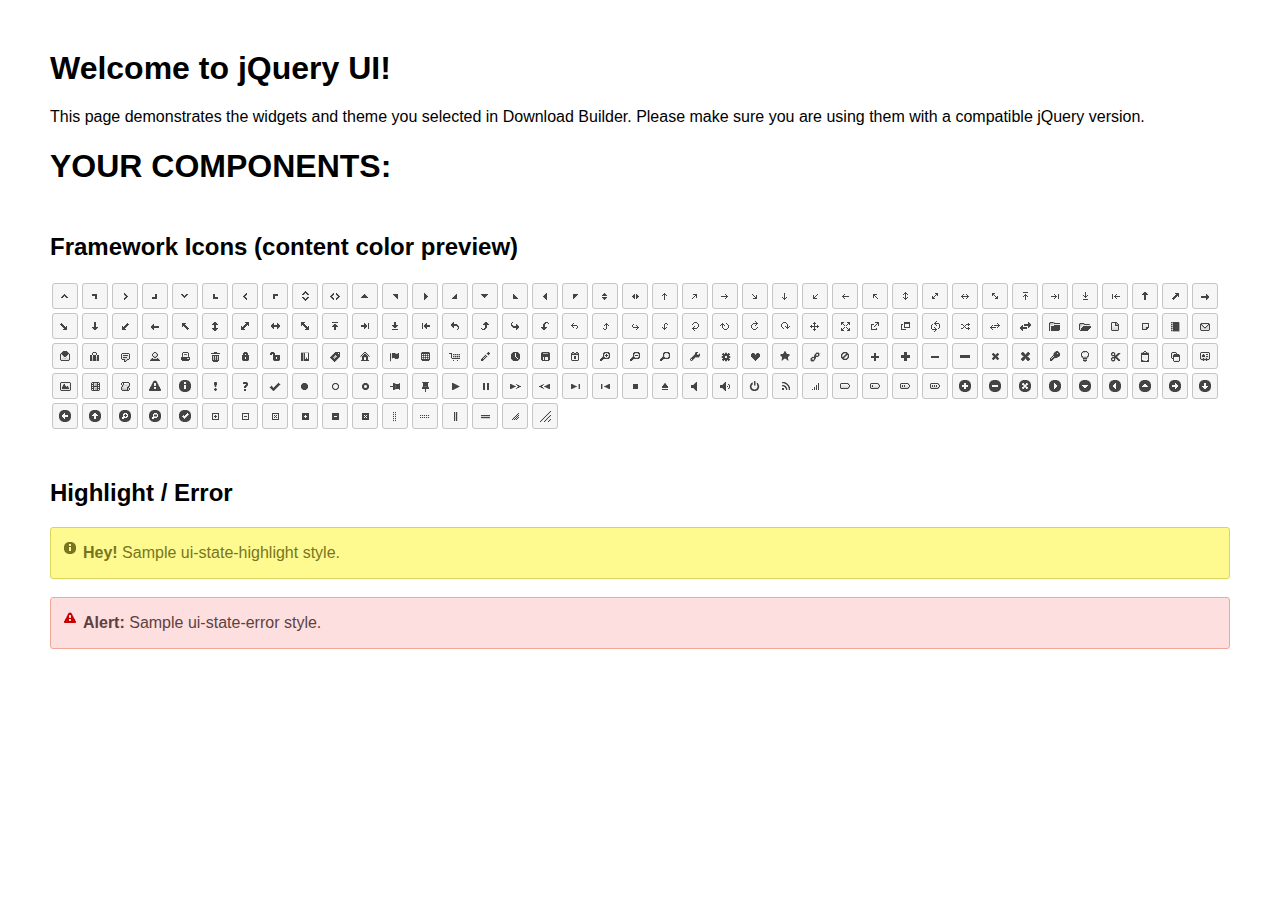
<file: jquery-ui-b/jquery-ui-1.14.1.custom/index.html>
<!doctype html>
<html lang="us">
<head>
	<meta charset="utf-8">
	<title>jQuery UI Example Page</title>
	<link href="jquery-ui.css" rel="stylesheet">
	<style>
	body{
		font-family: "Trebuchet MS", sans-serif;
		margin: 50px;
	}
	.demoHeaders {
		margin-top: 2em;
	}
	#dialog-link {
		padding: .4em 1em .4em 20px;
		text-decoration: none;
		position: relative;
	}
	#dialog-link span.ui-icon {
		margin: 0 5px 0 0;
		position: absolute;
		left: .2em;
		top: 50%;
		margin-top: -8px;
	}
	#icons {
		margin: 0;
		padding: 0;
	}
	#icons li {
		margin: 2px;
		position: relative;
		padding: 4px 0;
		cursor: pointer;
		float: left;
		list-style: none;
	}
	#icons span.ui-icon {
		float: left;
		margin: 0 4px;
	}
	.fakewindowcontain .ui-widget-overlay {
		position: absolute;
	}
	select {
		width: 200px;
	}
	</style>
</head>
<body>

<h1>Welcome to jQuery UI!</h1>

<div class="ui-widget">
	<p>This page demonstrates the widgets and theme you selected in Download Builder. Please make sure you are using them with a compatible jQuery version.</p>
</div>

<h1>YOUR COMPONENTS:</h1>









<h2 class="demoHeaders">Framework Icons (content color preview)</h2>
<ul id="icons" class="ui-widget ui-helper-clearfix">
	<li class="ui-state-default ui-corner-all" title=".ui-icon-caret-1-n"><span class="ui-icon ui-icon-caret-1-n"></span></li>
	<li class="ui-state-default ui-corner-all" title=".ui-icon-caret-1-ne"><span class="ui-icon ui-icon-caret-1-ne"></span></li>
	<li class="ui-state-default ui-corner-all" title=".ui-icon-caret-1-e"><span class="ui-icon ui-icon-caret-1-e"></span></li>
	<li class="ui-state-default ui-corner-all" title=".ui-icon-caret-1-se"><span class="ui-icon ui-icon-caret-1-se"></span></li>
	<li class="ui-state-default ui-corner-all" title=".ui-icon-caret-1-s"><span class="ui-icon ui-icon-caret-1-s"></span></li>
	<li class="ui-state-default ui-corner-all" title=".ui-icon-caret-1-sw"><span class="ui-icon ui-icon-caret-1-sw"></span></li>
	<li class="ui-state-default ui-corner-all" title=".ui-icon-caret-1-w"><span class="ui-icon ui-icon-caret-1-w"></span></li>
	<li class="ui-state-default ui-corner-all" title=".ui-icon-caret-1-nw"><span class="ui-icon ui-icon-caret-1-nw"></span></li>
	<li class="ui-state-default ui-corner-all" title=".ui-icon-caret-2-n-s"><span class="ui-icon ui-icon-caret-2-n-s"></span></li>
	<li class="ui-state-default ui-corner-all" title=".ui-icon-caret-2-e-w"><span class="ui-icon ui-icon-caret-2-e-w"></span></li>
	<li class="ui-state-default ui-corner-all" title=".ui-icon-triangle-1-n"><span class="ui-icon ui-icon-triangle-1-n"></span></li>
	<li class="ui-state-default ui-corner-all" title=".ui-icon-triangle-1-ne"><span class="ui-icon ui-icon-triangle-1-ne"></span></li>
	<li class="ui-state-default ui-corner-all" title=".ui-icon-triangle-1-e"><span class="ui-icon ui-icon-triangle-1-e"></span></li>
	<li class="ui-state-default ui-corner-all" title=".ui-icon-triangle-1-se"><span class="ui-icon ui-icon-triangle-1-se"></span></li>
	<li class="ui-state-default ui-corner-all" title=".ui-icon-triangle-1-s"><span class="ui-icon ui-icon-triangle-1-s"></span></li>
	<li class="ui-state-default ui-corner-all" title=".ui-icon-triangle-1-sw"><span class="ui-icon ui-icon-triangle-1-sw"></span></li>
	<li class="ui-state-default ui-corner-all" title=".ui-icon-triangle-1-w"><span class="ui-icon ui-icon-triangle-1-w"></span></li>
	<li class="ui-state-default ui-corner-all" title=".ui-icon-triangle-1-nw"><span class="ui-icon ui-icon-triangle-1-nw"></span></li>
	<li class="ui-state-default ui-corner-all" title=".ui-icon-triangle-2-n-s"><span class="ui-icon ui-icon-triangle-2-n-s"></span></li>
	<li class="ui-state-default ui-corner-all" title=".ui-icon-triangle-2-e-w"><span class="ui-icon ui-icon-triangle-2-e-w"></span></li>
	<li class="ui-state-default ui-corner-all" title=".ui-icon-arrow-1-n"><span class="ui-icon ui-icon-arrow-1-n"></span></li>
	<li class="ui-state-default ui-corner-all" title=".ui-icon-arrow-1-ne"><span class="ui-icon ui-icon-arrow-1-ne"></span></li>
	<li class="ui-state-default ui-corner-all" title=".ui-icon-arrow-1-e"><span class="ui-icon ui-icon-arrow-1-e"></span></li>
	<li class="ui-state-default ui-corner-all" title=".ui-icon-arrow-1-se"><span class="ui-icon ui-icon-arrow-1-se"></span></li>
	<li class="ui-state-default ui-corner-all" title=".ui-icon-arrow-1-s"><span class="ui-icon ui-icon-arrow-1-s"></span></li>
	<li class="ui-state-default ui-corner-all" title=".ui-icon-arrow-1-sw"><span class="ui-icon ui-icon-arrow-1-sw"></span></li>
	<li class="ui-state-default ui-corner-all" title=".ui-icon-arrow-1-w"><span class="ui-icon ui-icon-arrow-1-w"></span></li>
	<li class="ui-state-default ui-corner-all" title=".ui-icon-arrow-1-nw"><span class="ui-icon ui-icon-arrow-1-nw"></span></li>
	<li class="ui-state-default ui-corner-all" title=".ui-icon-arrow-2-n-s"><span class="ui-icon ui-icon-arrow-2-n-s"></span></li>
	<li class="ui-state-default ui-corner-all" title=".ui-icon-arrow-2-ne-sw"><span class="ui-icon ui-icon-arrow-2-ne-sw"></span></li>
	<li class="ui-state-default ui-corner-all" title=".ui-icon-arrow-2-e-w"><span class="ui-icon ui-icon-arrow-2-e-w"></span></li>
	<li class="ui-state-default ui-corner-all" title=".ui-icon-arrow-2-se-nw"><span class="ui-icon ui-icon-arrow-2-se-nw"></span></li>
	<li class="ui-state-default ui-corner-all" title=".ui-icon-arrowstop-1-n"><span class="ui-icon ui-icon-arrowstop-1-n"></span></li>
	<li class="ui-state-default ui-corner-all" title=".ui-icon-arrowstop-1-e"><span class="ui-icon ui-icon-arrowstop-1-e"></span></li>
	<li class="ui-state-default ui-corner-all" title=".ui-icon-arrowstop-1-s"><span class="ui-icon ui-icon-arrowstop-1-s"></span></li>
	<li class="ui-state-default ui-corner-all" title=".ui-icon-arrowstop-1-w"><span class="ui-icon ui-icon-arrowstop-1-w"></span></li>
	<li class="ui-state-default ui-corner-all" title=".ui-icon-arrowthick-1-n"><span class="ui-icon ui-icon-arrowthick-1-n"></span></li>
	<li class="ui-state-default ui-corner-all" title=".ui-icon-arrowthick-1-ne"><span class="ui-icon ui-icon-arrowthick-1-ne"></span></li>
	<li class="ui-state-default ui-corner-all" title=".ui-icon-arrowthick-1-e"><span class="ui-icon ui-icon-arrowthick-1-e"></span></li>
	<li class="ui-state-default ui-corner-all" title=".ui-icon-arrowthick-1-se"><span class="ui-icon ui-icon-arrowthick-1-se"></span></li>
	<li class="ui-state-default ui-corner-all" title=".ui-icon-arrowthick-1-s"><span class="ui-icon ui-icon-arrowthick-1-s"></span></li>
	<li class="ui-state-default ui-corner-all" title=".ui-icon-arrowthick-1-sw"><span class="ui-icon ui-icon-arrowthick-1-sw"></span></li>
	<li class="ui-state-default ui-corner-all" title=".ui-icon-arrowthick-1-w"><span class="ui-icon ui-icon-arrowthick-1-w"></span></li>
	<li class="ui-state-default ui-corner-all" title=".ui-icon-arrowthick-1-nw"><span class="ui-icon ui-icon-arrowthick-1-nw"></span></li>
	<li class="ui-state-default ui-corner-all" title=".ui-icon-arrowthick-2-n-s"><span class="ui-icon ui-icon-arrowthick-2-n-s"></span></li>
	<li class="ui-state-default ui-corner-all" title=".ui-icon-arrowthick-2-ne-sw"><span class="ui-icon ui-icon-arrowthick-2-ne-sw"></span></li>
	<li class="ui-state-default ui-corner-all" title=".ui-icon-arrowthick-2-e-w"><span class="ui-icon ui-icon-arrowthick-2-e-w"></span></li>
	<li class="ui-state-default ui-corner-all" title=".ui-icon-arrowthick-2-se-nw"><span class="ui-icon ui-icon-arrowthick-2-se-nw"></span></li>
	<li class="ui-state-default ui-corner-all" title=".ui-icon-arrowthickstop-1-n"><span class="ui-icon ui-icon-arrowthickstop-1-n"></span></li>
	<li class="ui-state-default ui-corner-all" title=".ui-icon-arrowthickstop-1-e"><span class="ui-icon ui-icon-arrowthickstop-1-e"></span></li>
	<li class="ui-state-default ui-corner-all" title=".ui-icon-arrowthickstop-1-s"><span class="ui-icon ui-icon-arrowthickstop-1-s"></span></li>
	<li class="ui-state-default ui-corner-all" title=".ui-icon-arrowthickstop-1-w"><span class="ui-icon ui-icon-arrowthickstop-1-w"></span></li>
	<li class="ui-state-default ui-corner-all" title=".ui-icon-arrowreturnthick-1-w"><span class="ui-icon ui-icon-arrowreturnthick-1-w"></span></li>
	<li class="ui-state-default ui-corner-all" title=".ui-icon-arrowreturnthick-1-n"><span class="ui-icon ui-icon-arrowreturnthick-1-n"></span></li>
	<li class="ui-state-default ui-corner-all" title=".ui-icon-arrowreturnthick-1-e"><span class="ui-icon ui-icon-arrowreturnthick-1-e"></span></li>
	<li class="ui-state-default ui-corner-all" title=".ui-icon-arrowreturnthick-1-s"><span class="ui-icon ui-icon-arrowreturnthick-1-s"></span></li>
	<li class="ui-state-default ui-corner-all" title=".ui-icon-arrowreturn-1-w"><span class="ui-icon ui-icon-arrowreturn-1-w"></span></li>
	<li class="ui-state-default ui-corner-all" title=".ui-icon-arrowreturn-1-n"><span class="ui-icon ui-icon-arrowreturn-1-n"></span></li>
	<li class="ui-state-default ui-corner-all" title=".ui-icon-arrowreturn-1-e"><span class="ui-icon ui-icon-arrowreturn-1-e"></span></li>
	<li class="ui-state-default ui-corner-all" title=".ui-icon-arrowreturn-1-s"><span class="ui-icon ui-icon-arrowreturn-1-s"></span></li>
	<li class="ui-state-default ui-corner-all" title=".ui-icon-arrowrefresh-1-w"><span class="ui-icon ui-icon-arrowrefresh-1-w"></span></li>
	<li class="ui-state-default ui-corner-all" title=".ui-icon-arrowrefresh-1-n"><span class="ui-icon ui-icon-arrowrefresh-1-n"></span></li>
	<li class="ui-state-default ui-corner-all" title=".ui-icon-arrowrefresh-1-e"><span class="ui-icon ui-icon-arrowrefresh-1-e"></span></li>
	<li class="ui-state-default ui-corner-all" title=".ui-icon-arrowrefresh-1-s"><span class="ui-icon ui-icon-arrowrefresh-1-s"></span></li>
	<li class="ui-state-default ui-corner-all" title=".ui-icon-arrow-4"><span class="ui-icon ui-icon-arrow-4"></span></li>
	<li class="ui-state-default ui-corner-all" title=".ui-icon-arrow-4-diag"><span class="ui-icon ui-icon-arrow-4-diag"></span></li>
	<li class="ui-state-default ui-corner-all" title=".ui-icon-extlink"><span class="ui-icon ui-icon-extlink"></span></li>
	<li class="ui-state-default ui-corner-all" title=".ui-icon-newwin"><span class="ui-icon ui-icon-newwin"></span></li>
	<li class="ui-state-default ui-corner-all" title=".ui-icon-refresh"><span class="ui-icon ui-icon-refresh"></span></li>
	<li class="ui-state-default ui-corner-all" title=".ui-icon-shuffle"><span class="ui-icon ui-icon-shuffle"></span></li>
	<li class="ui-state-default ui-corner-all" title=".ui-icon-transfer-e-w"><span class="ui-icon ui-icon-transfer-e-w"></span></li>
	<li class="ui-state-default ui-corner-all" title=".ui-icon-transferthick-e-w"><span class="ui-icon ui-icon-transferthick-e-w"></span></li>
	<li class="ui-state-default ui-corner-all" title=".ui-icon-folder-collapsed"><span class="ui-icon ui-icon-folder-collapsed"></span></li>
	<li class="ui-state-default ui-corner-all" title=".ui-icon-folder-open"><span class="ui-icon ui-icon-folder-open"></span></li>
	<li class="ui-state-default ui-corner-all" title=".ui-icon-document"><span class="ui-icon ui-icon-document"></span></li>
	<li class="ui-state-default ui-corner-all" title=".ui-icon-document-b"><span class="ui-icon ui-icon-document-b"></span></li>
	<li class="ui-state-default ui-corner-all" title=".ui-icon-note"><span class="ui-icon ui-icon-note"></span></li>
	<li class="ui-state-default ui-corner-all" title=".ui-icon-mail-closed"><span class="ui-icon ui-icon-mail-closed"></span></li>
	<li class="ui-state-default ui-corner-all" title=".ui-icon-mail-open"><span class="ui-icon ui-icon-mail-open"></span></li>
	<li class="ui-state-default ui-corner-all" title=".ui-icon-suitcase"><span class="ui-icon ui-icon-suitcase"></span></li>
	<li class="ui-state-default ui-corner-all" title=".ui-icon-comment"><span class="ui-icon ui-icon-comment"></span></li>
	<li class="ui-state-default ui-corner-all" title=".ui-icon-person"><span class="ui-icon ui-icon-person"></span></li>
	<li class="ui-state-default ui-corner-all" title=".ui-icon-print"><span class="ui-icon ui-icon-print"></span></li>
	<li class="ui-state-default ui-corner-all" title=".ui-icon-trash"><span class="ui-icon ui-icon-trash"></span></li>
	<li class="ui-state-default ui-corner-all" title=".ui-icon-locked"><span class="ui-icon ui-icon-locked"></span></li>
	<li class="ui-state-default ui-corner-all" title=".ui-icon-unlocked"><span class="ui-icon ui-icon-unlocked"></span></li>
	<li class="ui-state-default ui-corner-all" title=".ui-icon-bookmark"><span class="ui-icon ui-icon-bookmark"></span></li>
	<li class="ui-state-default ui-corner-all" title=".ui-icon-tag"><span class="ui-icon ui-icon-tag"></span></li>
	<li class="ui-state-default ui-corner-all" title=".ui-icon-home"><span class="ui-icon ui-icon-home"></span></li>
	<li class="ui-state-default ui-corner-all" title=".ui-icon-flag"><span class="ui-icon ui-icon-flag"></span></li>
	<li class="ui-state-default ui-corner-all" title=".ui-icon-calculator"><span class="ui-icon ui-icon-calculator"></span></li>
	<li class="ui-state-default ui-corner-all" title=".ui-icon-cart"><span class="ui-icon ui-icon-cart"></span></li>
	<li class="ui-state-default ui-corner-all" title=".ui-icon-pencil"><span class="ui-icon ui-icon-pencil"></span></li>
	<li class="ui-state-default ui-corner-all" title=".ui-icon-clock"><span class="ui-icon ui-icon-clock"></span></li>
	<li class="ui-state-default ui-corner-all" title=".ui-icon-disk"><span class="ui-icon ui-icon-disk"></span></li>
	<li class="ui-state-default ui-corner-all" title=".ui-icon-calendar"><span class="ui-icon ui-icon-calendar"></span></li>
	<li class="ui-state-default ui-corner-all" title=".ui-icon-zoomin"><span class="ui-icon ui-icon-zoomin"></span></li>
	<li class="ui-state-default ui-corner-all" title=".ui-icon-zoomout"><span class="ui-icon ui-icon-zoomout"></span></li>
	<li class="ui-state-default ui-corner-all" title=".ui-icon-search"><span class="ui-icon ui-icon-search"></span></li>
	<li class="ui-state-default ui-corner-all" title=".ui-icon-wrench"><span class="ui-icon ui-icon-wrench"></span></li>
	<li class="ui-state-default ui-corner-all" title=".ui-icon-gear"><span class="ui-icon ui-icon-gear"></span></li>
	<li class="ui-state-default ui-corner-all" title=".ui-icon-heart"><span class="ui-icon ui-icon-heart"></span></li>
	<li class="ui-state-default ui-corner-all" title=".ui-icon-star"><span class="ui-icon ui-icon-star"></span></li>
	<li class="ui-state-default ui-corner-all" title=".ui-icon-link"><span class="ui-icon ui-icon-link"></span></li>
	<li class="ui-state-default ui-corner-all" title=".ui-icon-cancel"><span class="ui-icon ui-icon-cancel"></span></li>
	<li class="ui-state-default ui-corner-all" title=".ui-icon-plus"><span class="ui-icon ui-icon-plus"></span></li>
	<li class="ui-state-default ui-corner-all" title=".ui-icon-plusthick"><span class="ui-icon ui-icon-plusthick"></span></li>
	<li class="ui-state-default ui-corner-all" title=".ui-icon-minus"><span class="ui-icon ui-icon-minus"></span></li>
	<li class="ui-state-default ui-corner-all" title=".ui-icon-minusthick"><span class="ui-icon ui-icon-minusthick"></span></li>
	<li class="ui-state-default ui-corner-all" title=".ui-icon-close"><span class="ui-icon ui-icon-close"></span></li>
	<li class="ui-state-default ui-corner-all" title=".ui-icon-closethick"><span class="ui-icon ui-icon-closethick"></span></li>
	<li class="ui-state-default ui-corner-all" title=".ui-icon-key"><span class="ui-icon ui-icon-key"></span></li>
	<li class="ui-state-default ui-corner-all" title=".ui-icon-lightbulb"><span class="ui-icon ui-icon-lightbulb"></span></li>
	<li class="ui-state-default ui-corner-all" title=".ui-icon-scissors"><span class="ui-icon ui-icon-scissors"></span></li>
	<li class="ui-state-default ui-corner-all" title=".ui-icon-clipboard"><span class="ui-icon ui-icon-clipboard"></span></li>
	<li class="ui-state-default ui-corner-all" title=".ui-icon-copy"><span class="ui-icon ui-icon-copy"></span></li>
	<li class="ui-state-default ui-corner-all" title=".ui-icon-contact"><span class="ui-icon ui-icon-contact"></span></li>
	<li class="ui-state-default ui-corner-all" title=".ui-icon-image"><span class="ui-icon ui-icon-image"></span></li>
	<li class="ui-state-default ui-corner-all" title=".ui-icon-video"><span class="ui-icon ui-icon-video"></span></li>
	<li class="ui-state-default ui-corner-all" title=".ui-icon-script"><span class="ui-icon ui-icon-script"></span></li>
	<li class="ui-state-default ui-corner-all" title=".ui-icon-alert"><span class="ui-icon ui-icon-alert"></span></li>
	<li class="ui-state-default ui-corner-all" title=".ui-icon-info"><span class="ui-icon ui-icon-info"></span></li>
	<li class="ui-state-default ui-corner-all" title=".ui-icon-notice"><span class="ui-icon ui-icon-notice"></span></li>
	<li class="ui-state-default ui-corner-all" title=".ui-icon-help"><span class="ui-icon ui-icon-help"></span></li>
	<li class="ui-state-default ui-corner-all" title=".ui-icon-check"><span class="ui-icon ui-icon-check"></span></li>
	<li class="ui-state-default ui-corner-all" title=".ui-icon-bullet"><span class="ui-icon ui-icon-bullet"></span></li>
	<li class="ui-state-default ui-corner-all" title=".ui-icon-radio-off"><span class="ui-icon ui-icon-radio-off"></span></li>
	<li class="ui-state-default ui-corner-all" title=".ui-icon-radio-on"><span class="ui-icon ui-icon-radio-on"></span></li>
	<li class="ui-state-default ui-corner-all" title=".ui-icon-pin-w"><span class="ui-icon ui-icon-pin-w"></span></li>
	<li class="ui-state-default ui-corner-all" title=".ui-icon-pin-s"><span class="ui-icon ui-icon-pin-s"></span></li>
	<li class="ui-state-default ui-corner-all" title=".ui-icon-play"><span class="ui-icon ui-icon-play"></span></li>
	<li class="ui-state-default ui-corner-all" title=".ui-icon-pause"><span class="ui-icon ui-icon-pause"></span></li>
	<li class="ui-state-default ui-corner-all" title=".ui-icon-seek-next"><span class="ui-icon ui-icon-seek-next"></span></li>
	<li class="ui-state-default ui-corner-all" title=".ui-icon-seek-prev"><span class="ui-icon ui-icon-seek-prev"></span></li>
	<li class="ui-state-default ui-corner-all" title=".ui-icon-seek-end"><span class="ui-icon ui-icon-seek-end"></span></li>
	<li class="ui-state-default ui-corner-all" title=".ui-icon-seek-first"><span class="ui-icon ui-icon-seek-first"></span></li>
	<li class="ui-state-default ui-corner-all" title=".ui-icon-stop"><span class="ui-icon ui-icon-stop"></span></li>
	<li class="ui-state-default ui-corner-all" title=".ui-icon-eject"><span class="ui-icon ui-icon-eject"></span></li>
	<li class="ui-state-default ui-corner-all" title=".ui-icon-volume-off"><span class="ui-icon ui-icon-volume-off"></span></li>
	<li class="ui-state-default ui-corner-all" title=".ui-icon-volume-on"><span class="ui-icon ui-icon-volume-on"></span></li>
	<li class="ui-state-default ui-corner-all" title=".ui-icon-power"><span class="ui-icon ui-icon-power"></span></li>
	<li class="ui-state-default ui-corner-all" title=".ui-icon-signal-diag"><span class="ui-icon ui-icon-signal-diag"></span></li>
	<li class="ui-state-default ui-corner-all" title=".ui-icon-signal"><span class="ui-icon ui-icon-signal"></span></li>
	<li class="ui-state-default ui-corner-all" title=".ui-icon-battery-0"><span class="ui-icon ui-icon-battery-0"></span></li>
	<li class="ui-state-default ui-corner-all" title=".ui-icon-battery-1"><span class="ui-icon ui-icon-battery-1"></span></li>
	<li class="ui-state-default ui-corner-all" title=".ui-icon-battery-2"><span class="ui-icon ui-icon-battery-2"></span></li>
	<li class="ui-state-default ui-corner-all" title=".ui-icon-battery-3"><span class="ui-icon ui-icon-battery-3"></span></li>
	<li class="ui-state-default ui-corner-all" title=".ui-icon-circle-plus"><span class="ui-icon ui-icon-circle-plus"></span></li>
	<li class="ui-state-default ui-corner-all" title=".ui-icon-circle-minus"><span class="ui-icon ui-icon-circle-minus"></span></li>
	<li class="ui-state-default ui-corner-all" title=".ui-icon-circle-close"><span class="ui-icon ui-icon-circle-close"></span></li>
	<li class="ui-state-default ui-corner-all" title=".ui-icon-circle-triangle-e"><span class="ui-icon ui-icon-circle-triangle-e"></span></li>
	<li class="ui-state-default ui-corner-all" title=".ui-icon-circle-triangle-s"><span class="ui-icon ui-icon-circle-triangle-s"></span></li>
	<li class="ui-state-default ui-corner-all" title=".ui-icon-circle-triangle-w"><span class="ui-icon ui-icon-circle-triangle-w"></span></li>
	<li class="ui-state-default ui-corner-all" title=".ui-icon-circle-triangle-n"><span class="ui-icon ui-icon-circle-triangle-n"></span></li>
	<li class="ui-state-default ui-corner-all" title=".ui-icon-circle-arrow-e"><span class="ui-icon ui-icon-circle-arrow-e"></span></li>
	<li class="ui-state-default ui-corner-all" title=".ui-icon-circle-arrow-s"><span class="ui-icon ui-icon-circle-arrow-s"></span></li>
	<li class="ui-state-default ui-corner-all" title=".ui-icon-circle-arrow-w"><span class="ui-icon ui-icon-circle-arrow-w"></span></li>
	<li class="ui-state-default ui-corner-all" title=".ui-icon-circle-arrow-n"><span class="ui-icon ui-icon-circle-arrow-n"></span></li>
	<li class="ui-state-default ui-corner-all" title=".ui-icon-circle-zoomin"><span class="ui-icon ui-icon-circle-zoomin"></span></li>
	<li class="ui-state-default ui-corner-all" title=".ui-icon-circle-zoomout"><span class="ui-icon ui-icon-circle-zoomout"></span></li>
	<li class="ui-state-default ui-corner-all" title=".ui-icon-circle-check"><span class="ui-icon ui-icon-circle-check"></span></li>
	<li class="ui-state-default ui-corner-all" title=".ui-icon-circlesmall-plus"><span class="ui-icon ui-icon-circlesmall-plus"></span></li>
	<li class="ui-state-default ui-corner-all" title=".ui-icon-circlesmall-minus"><span class="ui-icon ui-icon-circlesmall-minus"></span></li>
	<li class="ui-state-default ui-corner-all" title=".ui-icon-circlesmall-close"><span class="ui-icon ui-icon-circlesmall-close"></span></li>
	<li class="ui-state-default ui-corner-all" title=".ui-icon-squaresmall-plus"><span class="ui-icon ui-icon-squaresmall-plus"></span></li>
	<li class="ui-state-default ui-corner-all" title=".ui-icon-squaresmall-minus"><span class="ui-icon ui-icon-squaresmall-minus"></span></li>
	<li class="ui-state-default ui-corner-all" title=".ui-icon-squaresmall-close"><span class="ui-icon ui-icon-squaresmall-close"></span></li>
	<li class="ui-state-default ui-corner-all" title=".ui-icon-grip-dotted-vertical"><span class="ui-icon ui-icon-grip-dotted-vertical"></span></li>
	<li class="ui-state-default ui-corner-all" title=".ui-icon-grip-dotted-horizontal"><span class="ui-icon ui-icon-grip-dotted-horizontal"></span></li>
	<li class="ui-state-default ui-corner-all" title=".ui-icon-grip-solid-vertical"><span class="ui-icon ui-icon-grip-solid-vertical"></span></li>
	<li class="ui-state-default ui-corner-all" title=".ui-icon-grip-solid-horizontal"><span class="ui-icon ui-icon-grip-solid-horizontal"></span></li>
	<li class="ui-state-default ui-corner-all" title=".ui-icon-gripsmall-diagonal-se"><span class="ui-icon ui-icon-gripsmall-diagonal-se"></span></li>
	<li class="ui-state-default ui-corner-all" title=".ui-icon-grip-diagonal-se"><span class="ui-icon ui-icon-grip-diagonal-se"></span></li>
</ul>








<!-- Highlight / Error -->
<h2 class="demoHeaders">Highlight / Error</h2>
<div class="ui-widget">
	<div class="ui-state-highlight ui-corner-all" style="margin-top: 20px; padding: 0 .7em;">
		<p><span class="ui-icon ui-icon-info" style="float: left; margin-right: .3em;"></span>
		<strong>Hey!</strong> Sample ui-state-highlight style.</p>
	</div>
</div>
<br>
<div class="ui-widget">
	<div class="ui-state-error ui-corner-all" style="padding: 0 .7em;">
		<p><span class="ui-icon ui-icon-alert" style="float: left; margin-right: .3em;"></span>
		<strong>Alert:</strong> Sample ui-state-error style.</p>
	</div>
</div>

<script src="external/jquery/jquery.js"></script>
<script src="jquery-ui.js"></script>
<script>














// Hover states on the static widgets
$( "#dialog-link, #icons li" ).hover(
	function() {
		$( this ).addClass( "ui-state-hover" );
	},
	function() {
		$( this ).removeClass( "ui-state-hover" );
	}
);
</script>
</body>
</html>
</file>
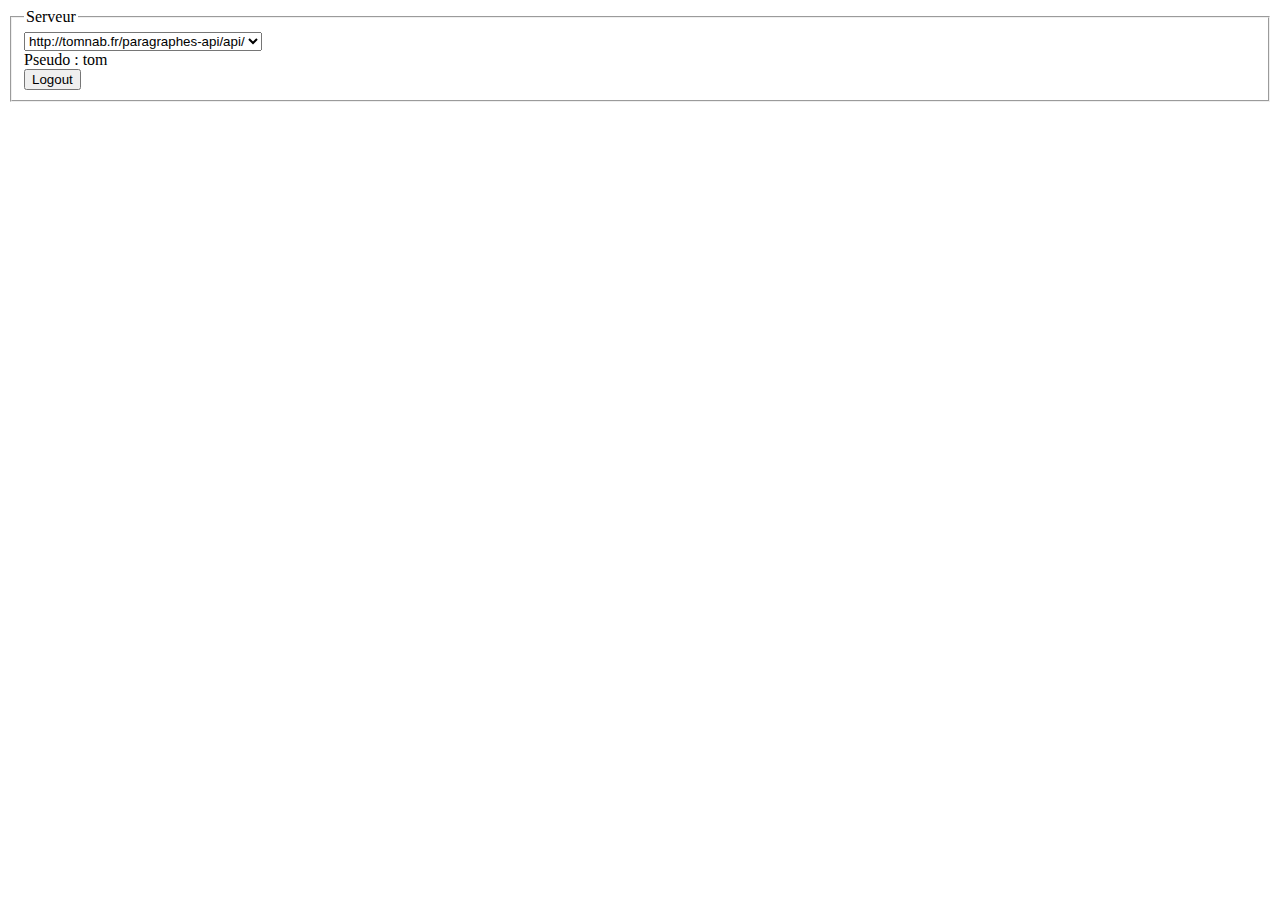
<file: base.html>
<script type="text/javascript" src="jquery-3.7.0.min.js"></script>
<script src="jquery-ui.min.js"></script>
<script type="text/javascript" src="api-root.js"></script>

<link href="jquery-ui.min.css" rel="stylesheet">
<style>
	#contenu div {
		position:relative; 
	}
	
	.corbeille, .poignee {
		position:absolute;
	}
	
	.poignee {
		top:5px;left:0px;
	}
	
	.poignee:hover{
		cursor:grabbing;
	}
	
	.corbeille:hover{
		cursor:pointer;
	}
	
	.corbeille {
		top:-2px;right:0;
	}
	
	#contenu div p:hover {
		cursor:pointer;
	}

	#contenu div p {
		margin-left:20px;
		margin-right:20px;
		padding:0 4px;
	}
	
	.allume {
		background-color:yellow;
		border:1px solid black;
		height:5px;
	}
	
	#identification {display:none;}
	.hidden {display:none;}
	.red {color:red;}
	
	#contenu {
		border:1px solid black;
		padding:5px;
	}

	#contenu div {
		position:relative;
		height:30px;
		margin:5px 0;
	}

	#contenu textarea{
		display:block;
		position:absolute;
		left:0;right:0;
		margin-left:20px;
		margin-right:20px;
		padding:0 4px;
		
	}

	.desactive{
		font-style:italic;
		color:lightgrey;
	}

	#contenu p:not(.desactive):hover{
		cursor:pointer;
		border:1px dashed black;
	}

	#contenu p.desactive:hover{
		cursor:not-allowed;
	}

	.m5 {
		margin:5px 0;
	}
</style>

<script>
 
	var cache = {
		"apiRoot" : false,
		"hash" : false, 
		"pseudo" : false
	}; 
	
	function autologin(numAPI) {
		if(numAPI == undefined) numAPI = 0; 
		cache.apiRoot = roots[numAPI].root; 
		cache.pseudo = roots[numAPI].pseudo; 
		cache.hash = roots[numAPI].hash; 
		$("#serveur select option:eq(" + numAPI+1 + ")").prop("selected","selected");
		$("#pseudo").html("Pseudo : " + cache.pseudo).show();	
		$("input[value='Logout']", "#serveur").show();
		

		chargerArticles(3361); 
		// 1) req AJAX pour récupérer tous les articles 
		// Son exécution est ASYNCHRONE !!!!! 
		// La fonction se termine immédiatement 
		// AVANT que le serveur ait répondu !!!
		 
		// 3) récupération de la réponse du serveur 
		// pour les afficher 
		// sélectionner le 3361
		  
		// $("select","#articles").change();
		// 2) on déclenche change TROP TOT  
		// "fait comme si on venait de changer"
		// pour déclencher l'affichage de ses paragraphes  
		
	}
	
// afficher les méta-données s'il y en a 
$(document).on("mouseover","#contenu *", function(){
	var meta = $(this).data(); 
	if (! $.isEmptyObject(meta)) console.log(meta); 
}); 


// Lors de l'appui sur Escape 
// dans le document 
// parcourir les TA
// les remplacer par des P. en reprenant leur contenu initial 
$(document).keyup(function(contexte){
	if (contexte.key=="Escape") {
		$("#contenu textarea").each(function(){	
			var jPClone = jPEditable
				.clone(true)
				.data($(this).data())
				.html($(this).data("contenu")); 
				
			$(this).replaceWith(jPClone);
		}); 
	}
}); // fin Esc. 


	// click sur corbeille : afficher le contenu du P ? 
	$(document).on("click",".corbeille", function(){
		// les méta-données sont dans le p ou le textarea
		// il faudrait les intégrer dans le div parent du groupe p/span/span 
		// mais ça ferait bcp de travail 
		var jDiv = $(this).parent(); 
		var meta = $("p,textarea",jDiv).data();
		console.log(meta);
		
		var idArticle = $(this).parents("fieldset").data("id");
		
		$.ajax({
			type: "DELETE",
			url: cache.apiRoot 
					+ "/articles/" + idArticle 
					+ "/paragraphes/" + meta.id,		
			headers: {"hash":cache.hash},
			success: function(oRep){
				jDiv.remove();
			},
			dataType: "json"
		});
			 
	}); 
	
	$(document).ready(function(){
	
		$( "#contenu" ).sortable({
				handle:".poignee",
				placeholder: "allume", 
				stop: function(contexte,ui){
					
					// objet ui contient item : une référence vers l'élément déplacé 
					// console.log("avant:" + ui.item.prev().html()); 
					// console.log("avant:" + $("p",ui.item.prev()).html()); 
					// $(selecteur,contexte)				
					// console.log("apres:" + ui.item.next().text()); 
					
					var avant = ui.item.prev(); 
					var apres = ui.item.next(); 
					if (avant.length != 0) {
						var meta = $("p,textarea",avant).data(); 
						var ordre = parseInt(meta.ordre)+1; 
					}
					else {
						var meta = $("p,textarea",apres).data();
						var ordre = meta.ordre; 
					}
					
					console.log(meta);
					var idArticle = $(this).parents("fieldset").data("id");
		
					$.ajax({
						type: "PUT",
						url: cache.apiRoot 
								+ "/articles/" + idArticle 
								+ "/paragraphes/" + $("p,textarea",ui.item).data("id")
								+ "?ordre=" + ordre,		
						headers: {"hash":cache.hash},
						success: function(oRep){
							// TODO : mettre à jour les méta-données 
							// ATTENTION ! tous les ordres des P. peuvent avoir changé !! 
							// soit on met à jour à la main dans les données les ordres des P., comme ce qui est fait côté API
							// soit on relit tous les P. depuis l'API et on propage les ordres 
							// soit on recrée tous les P. en les relisant depuis l'API => pas très efficace... 
							// On choisit la deuxième solution à titre pédagogique 
							
							$.getJSON(cache.apiRoot + "/articles/" + idArticle + "/paragraphes", 
								{hash:cache.hash}, 
								function(oRep){
									console.log(oRep);
									var i; 
									
									// Hypothèse : les P. sont dans le bon ordre côté client 
									// On ne fait que propager leurs numéros d'ordre
									for(i=0;i<oRep.paragraphes.length;i++) {
										// pour chaque meta de P, il faut retrouver le P. côté client
										var currentMetaP =  oRep.paragraphes[i]; 
										$("#contenu > div > p,textarea").each (function(){
											console.log("cur:" + $(this).html()); 
											if ($(this).data("id") == currentMetaP.id) {
												$(this).data("ordre", currentMetaP.ordre); 
											}										
										}); 
									}		
									
								}); 
								
							},// fin success 
							dataType: "json"
						});
			
			
				}
			}
		);
	
		// click logout
		$("input[value='Logout']", "#serveur").click(function(){
			cache.hash = ""; 
			cache.pseudo = false;  
			$("#identification").show();
			$("#articles").hide("slow"); 
			$("#article").hide("slow");
			$("input[value='Logout']", "#serveur").hide(); 
			$("#pseudo").html("").hide();
		});
	
		// insérer btn + avant et après le contenu
		$("#contenu").before(jAjoutP.clone(true));
		$("#contenu").after(jAjoutP.clone(true));
		
		$("#articles select").after(jAddDelA); 
		
	
		// reaction au changement dans le menu déroulant des articles
		// IL DOIT EXISTER !! 
		// LE DOCUMENT DOIT ETRE CHARGE  
		$("select","#articles").change(function(){
			// quelle est l'option sélectionnée ? 
			// $(this) c'est le select des articles 
			// console.log($("option:selected",$(this)));
			// quelles sont ses données ?
			console.log("change"); 
			
			var meta = $("option:selected",$(this)).data();
			if ($.isEmptyObject(meta)) return ; 
			var id = meta.id; 
			console.log("id vaut " + id); 
			chargerArticle($("option:selected",$(this)).data()); 
		}); // fin change select articles
				
		
		// click sur btn OK pour s'identifier
		$("#identification input[value='OK']").click(function(){
				console.log("OK identification");
				//var user = $("#identification input[type='text']").val(); 
				//var password = $("#identification input[type='password']").val();
				
				// $(this) est le bouton OK
				// $(this).parent() est le fieldset #identification
				// $("input[type='text']", $(this).parent())
				// le seul champ texte de ce fieldset 
				// Possible aussi : 
				// $("#identification input[type='text']")
				
				var user = $("input[type='text']", $(this).parent()).val();
				var password = $("input[type='password']", $(this).parent()).val();
				console.log("user: "+user+" pass:"+password);
				
				$.ajax({
					type: "POST",
					url: cache.apiRoot + "/authenticate",
					//headers: {"hash":hash},
					data: {"user":user,"password":password},
					dataType: "json", // nature du résultat attendu
					success: function(oRep){

						console.log(oRep); 
						$("#msg").hide();
						cache.hash = oRep.hash;
						cache.pseudo = user; 
						$("#pseudo").html("Pseudo : " + cache.pseudo).show();
						$("input[value='Logout']", "#serveur").show();
						$("#identification").hide(); 
						chargerArticles();  
					},
					error: function(){
						$("#msg").html("Erreur d'identification !").show();
					},	
				}); // fin ajax POST authenticate
				
		}); // fin click OK #identification
		
		// reaction au changement dans le menu déroulant des api 
		$("select","#serveur").change(function(){
			// $(this) denote le select 
			
			//$(selecteur,contexte) : rechercher le selecteur 
			// SOUS le contexte passé en paramètre
			// contexte peut être : une référence jQuery
			// un sélecteur CSS 
			
			// $("option:selected", $(this))
			// $("option:selected", "#serveur")
			// $("option:selected", "#serveur select")
			// $("#serveur option:selected")
			
			cache.apiRoot = $("option:selected", $(this)).html(); 
			console.log("API root : " + cache.apiRoot);	
			$("#identification").show("slow");
			$("#articles").hide(); 
			cache.pseudo = false; 
			$("#pseudo").html("").hide();
			$("#articles").hide("slow");
			$("#article").hide("slow");
			
		}); // fin change select root
		
		// remplissage du select des api 
		for(i=0;i<roots.length;i++) {
			$("select","#serveur").append(
				// "<option>" + roots[i].root + "</option>"
				$("<option>")
					.html(roots[i].root)
			);
		} // fin remplissage du select des api 
		

		
		autologin();
	}); // fin doc.ready
	
	function chargerArticles(idA) {
	
		// idA doit être sélectionné dans le menu déroulant
		// (s'il est fourni) 
		
		// GET /articles 
		// $.getJSON(url, dataQS , fnCB) 
		
		$.getJSON(cache.apiRoot + "/articles", 
			{hash:cache.hash}, 
			function(oRep){
				console.log(oRep);
				
				/*
				"version":1.3,
				"success":true,
				"status":200,
				"apiname":"paragraphes",
				"articles":[{"id":"3351","titre":"Nouveau"}, ...
				*/
				
				// vide le menu déroulant des articles 
				$("select", "#articles").empty(); 
				
				// rajouter la première option 
				// <option selected disabled>Choisir l'article à éditer</option>
				$("select", "#articles").append(
						$("<option>")
							.html("Choisir l'article &agrave; &eacute;diter")
							.attr("selected","selected")
							.attr("disabled","disabled")						
				); 
								
				// remplir le select des articles 
				var i; // locale !! 
				for(i=0;i<oRep.articles.length;i++) {
				
					// on crée l'option représentant cet article 
					// c'est le moment de vérifier si c'est CELUI-LA qu'il faut sélectionner 
					
					var jOp = $("<option>")
								.html(oRep.articles[i].titre)
								.data(oRep.articles[i]); 
								
					if ((idA != undefined) && (idA == oRep.articles[i].id)) 
						jOp.attr("selected","selected");
						
					$("select", "#articles").append(jOp); 
						
				}
				
				// afficher 
				$("#articles").show();
				
				// déclencher l'événement change ! 
				$("select","#articles").change(); 
		
		}); // fin success get /articles 
		
		// remplir le menu déroulant dans #articles 
		// Attention à bien écraser les données précédentes ! 
		// penser à le vide d'abord avant de le remplir 
		// afficher #articles 
	
	} 
	
	function chargerArticle(oArticle) {
		console.log("chargerArticle");
		// Affiche le fs "article"
		$("#article").show(); 
		// afficher le titre de cet article 
		// dans la légende 
		
		// on stocke les méta-données de l'article 
		// dans le fieldset article 
		// EN PLUS du menu déroulant 
		$("#article").data(oArticle);
		
		// retrouver le titre : 
		// le passer en paramètre ! 
		// regarder l'option sélectionnée dans #articles select 
		// faire une requete GET /articles/<id>
		$("legend","#article").html(oArticle.titre); 
		
		// Récupérer ses P. 
		// GET /articles/<id>/paragraphes
		
		$.getJSON(cache.apiRoot + "/articles/" + oArticle.id + "/paragraphes", 
			{hash:cache.hash}, 
			function(oRep){
				console.log(oRep);
				var i; 
				$("#contenu").empty();
				
				// ATTENTION : les paragraphes ne sont pas triés... 
				// Il faut les trier AVANT de les afficher 
				oRep.paragraphes.sort(function(a,b){return parseInt(a.ordre) - parseInt(b.ordre);});
				for(i=0;i<oRep.paragraphes.length;i++) {
					var jPClone = jPEditable
						.clone(true)
						.data(oRep.paragraphes[i])
						.html(oRep.paragraphes[i].contenu); 
						
				// Créer un composant "div span span"
				// dans lequel on insérera le clone 
				// A MODIFIER : suppression du P avec son parent 
				// Ajouter : penser à insérer la même structure  
				// Penser à rendre facilement accessible les méta-données 
				var jCloneCP = jComposantP.clone(true);
				jCloneCP.append(jPClone);
					$("#contenu").append(jCloneCP);
				}		
			
		}); 
		
		// Les afficher 
		// Les manipuler 
	}
	
var jComposantP = $("<div>")
	.append($("<span>")
					.addClass("corbeille")
					.addClass("ui-icon")
					.addClass("ui-icon-trash"))
	.append($("<span>")
					.addClass("poignee")
					.addClass("ui-icon")
					.addClass("ui-icon-caret-2-n-s")); 
	
var jPEditable = $("<p>")
	.html("nouveau")
	.click(function(){
	
		// interdire l'édition des P. désactives
		if ($(this).hasClass("desactive"))
			return;
	
		// récupérer contenu actuel du P. => .html()
		var contenu=$(this).html(); 
		// créer un TA avec le même contenu => composant !
		var jTAClone = jTAValidable
			.clone(true)
			.val(contenu)
			.data($(this).data()); 
			 
		// remplacer le P. par ce TA => .replaceWith()
		$(this).replaceWith(jTAClone); 
		jTAClone.select();

	}); // fin jPEditable
	
var jTAValidable = $("<textarea>")
	.keydown(function(contexte){
		// SI (ENTREE vient d'être appuyée)
		if (contexte.key == "Enter") {
			// récupérer le contenu actuel du TA
			var contenu = $(this).val();
			var meta =  $(this).data();
			// Créer un P éditable avec ce même contenu  
			var jPClone = jPEditable
				.clone(true)
				.addClass("desactive")
				.data(meta)
				.html(contenu); 
				
	
				
			// var idArticle = $("#article").data("id"); 
			// var idArticle = $(this).parent().parent().data("id"); 
			var idArticle = $(this).parents("fieldset").data("id");

				
			// remplacer le TA par ce P
			$(this).replaceWith(jPClone);
			
			// envoyer une requete de mise à jour 
			// au serveur 
			// PUT /articles/id/paragraphes/id
			// + hash 
			// + contenu 
			
			$.ajax({
				type: "PUT",
				url: cache.apiRoot 
						+ "/articles/" + idArticle 
						+ "/paragraphes/" + meta.id
						+ "?contenu=" + contenu,		
				headers: {"hash":cache.hash},
				success: function(oRep){
					// TODO : mettre à jour le P. 
					// concerné par la requete AJAX PUT
					// où est-il ??? 
					// jPClone est justement enfermé dans le scope de la fonction !! 
						jPClone.data("contenu",oRep.paragraphe.contenu);
						jPClone.html(oRep.paragraphe.contenu);
						jPClone.removeClass("desactive");
				},
				dataType: "json"
			});
			
			// Lorsque le serveur aura validé 
			// la mise à jour 
			// on enlèvera la classe "desactive"
			
		}
	}); // fin jTAValidable 


var jAddDelA = 
	$("<div>")
		.addClass("m5")
		.append( // btn + 
			$("<input type='button'>")
				.val("+")
				.click(function(){
					var contenu = $("#articles input[type='text']").val();
					if (contenu=="") contenu = "Nouvel article"; 
						
					var jOp = $("<option>")
								.html(contenu + " *")
								.attr("disabled","disabled"); 
	
					// ajouter l'article au menu select 
					$("select", "#articles").append(jOp);
					
					// cacher les paragraphes 
					$("#article").hide(); 
					// effacer le champ 
					$(this).next().val("");
					
					
					// créer l'article sur l'API
					$.ajax({
						type: "POST",
						url: cache.apiRoot + "/articles",
						headers: {"hash":cache.hash},
						data: {"titre":contenu},
						dataType: "json", // nature du résultat attendu
						success: function(oRep){
							console.log(oRep);
							// réintégrer ses méta-données dans l'option 
							// sélectionner cet article 
							jOp
								.data(oRep.article)
								.html(oRep.article.titre)
								.removeAttr("disabled")								
								.prop("selected",true); 
							$("#articles select").change(); 
							// ce qui va charger ses paragraphes
						}
					}); // fin $.ajax 
					 
				
					
					
				})
		)
		.append(
			$("<input type='text'>")
		)
		.append( // btn + 
			$("<input type='button'>")
				.val("Supprimer")
				.click(function(){
				
				if ($.isEmptyObject($("#articles option:selected").data())) return; 
				// supprimer l'article sélectionné sur l'API
				$.ajax({
					type: "DELETE",
					url: cache.apiRoot + "/articles/" 
						+ $("#article").data("id"), 
						// NB : on pourrait aller chercher l'info dans le select 
					headers: {"hash":cache.hash},
					dataType: "json", // nature du résultat attendu
					success: function(oRep){
						console.log(oRep);
					}
				}); // fin $.ajax 
			
				// supprimer l'option, sélectionner la première  
				$("#articles option:selected").remove(); 	
				$("#articles option:first").prop("selected",true);
				
				// cacher les P. 
				$("#article").hide();
				})
		); 


var jAjoutP = 
	$("<div>")
		.addClass("m5")
		.append( // btn + 
			$("<input type='button'>")
				.val("+")
				.click(function(){
					var isFirst = $("#article input[value='+']:first").is($(this));
					var contenu = $(this).next().val(); 
					var jCloneP = jPEditable
						.clone(true)
						.addClass("desactive");
						
					if (contenu != "") jCloneP.html(contenu); 
					// if (contenu == "") contenu = "nouveau";
					
					var jCloneCP = jComposantP.clone(true);
					jCloneCP.append(jCloneP);
					var ordre = 0; 
					// ATTENTION : il faudrait que ce P. dispose du bon numéro d'ordre !! 
					
					if (isFirst) {
						
						// ordre ? valeur du premier -1 , sinon 0
						var premier = $("#contenu > *").first();
						console.log($("p,textarea",premier).data()); 
						if (premier.length !=0) ordre = $("p,textarea",premier).data("ordre")-1;  
						$("#contenu").prepend(jCloneCP);  
					} else {
						 
						// ordre ? valeur du dernier +1, sinon 0
						var dernier = $("#contenu > *").last();
						if (dernier.length !=0) ordre = $("p,textarea",dernier).data("ordre")+1;
						$("#contenu").append(jCloneCP);
					}

					var meta = $(this).parents("fieldset").data(); 
					$.ajax({
						type: "POST",
						url: cache.apiRoot + "/articles/" 
							+ meta.id
							+ "/paragraphes",
						headers: {"hash":cache.hash},
						data: {"contenu":jCloneP.html() },
						dataType: "json", // nature du résultat attendu
						success: function(oRep){
							console.log(oRep);
							
							
							// Il faut mettre à jour le numéro d'ordre ! 
							
							$.ajax({
								type: "PUT",
								url: cache.apiRoot 
										+ "/articles/" + meta.id 
										+ "/paragraphes/" + oRep.paragraphe.id
										+ "?ordre=" + ordre,		
								headers: {"hash":cache.hash},
								success: function(oRep){
									// on réinsère les méta du P. côté serveur
									// oRep.paragraphe
									// dans le P. côté client 
									
									jCloneP
										.data(oRep.paragraphe)
										.html(oRep.paragraphe.contenu)
										.removeClass("desactive");
								},
								dataType: "json"
							});

							
						}
					}); // fin $.ajax 
				
				}) // fin fn click btn + 
		) // fin append btn+
		.append( // champ texte 
			$("<input type='text'>")
		); 
		// fin composant ajoutP
</script>

<body>

	<fieldset id="serveur">
		<legend>Serveur</legend>
		<select>
			<option selected disabled>Choisir la racine de l'API</option>
		</select>
		<div class="hidden" id="pseudo"></div>
		<input class="hidden" type="button" value="Logout"/>
	</fieldset>
	
	<fieldset class="hidden" id="identification">
		<legend>Identification</legend>
		Pseudo : <input type="text" value="tom"/> <br />
		Password : <input type="password" value="web" /> <br />
		<input type="button" value="OK"/>
		<div class="hidden red" id="msg"></div>
	</fieldset>
	
	<fieldset class="hidden" id="articles">
		<legend>Articles</legend>
		<select>
			<option selected disabled>Choisir l'article à éditer</option>
		</select>
		<div class="hidden red"></div>
	</fieldset>
	
	<fieldset class="hidden" id="article">
		<legend>Article</legend>
		<div id="contenu"></div>
	</fieldset>
	
</body>
</file>
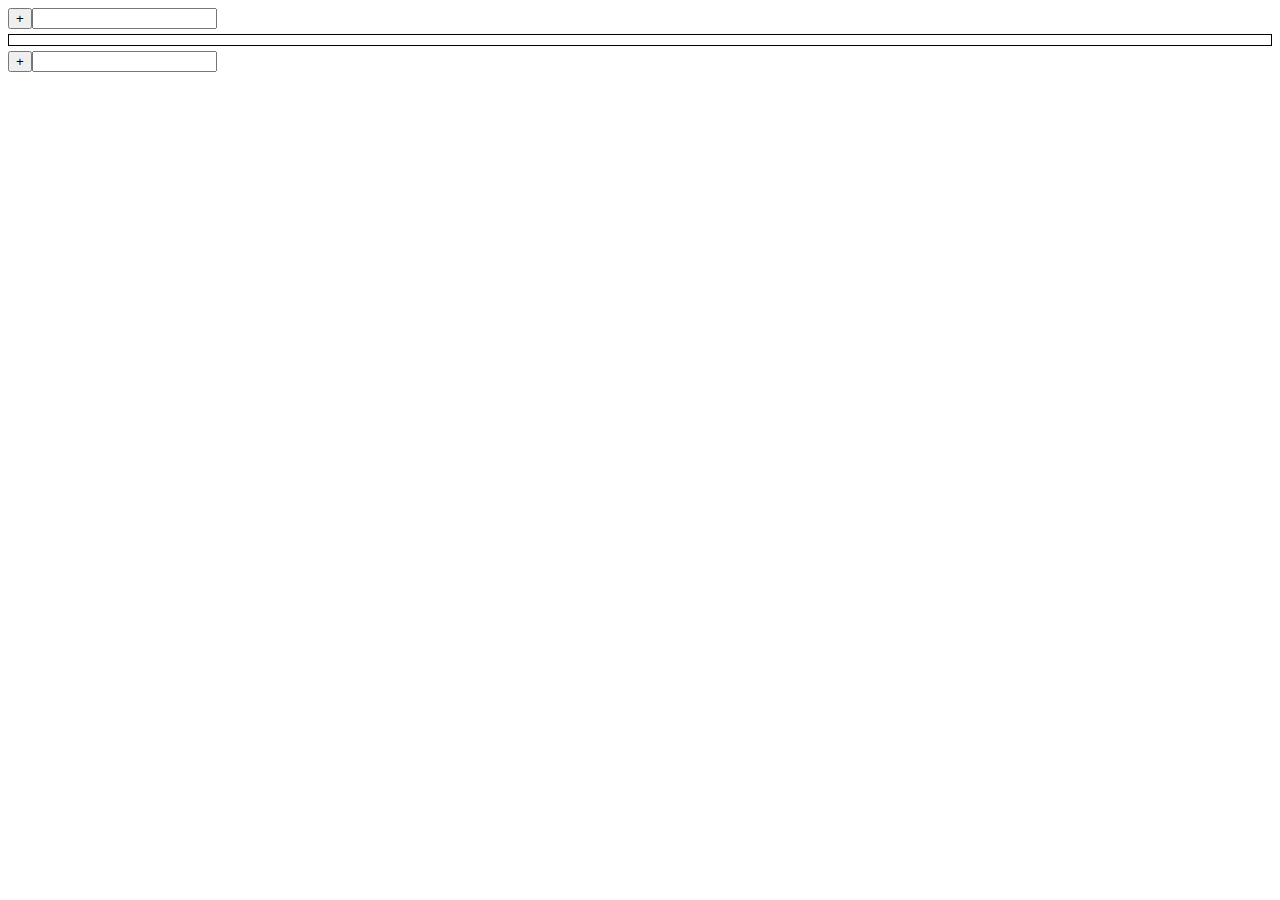
<file: correction_dernier_TP.html>
<script src="jquery-3.7.0.min.js"></script>
<style>
#contenu {
	border:1px solid black;
	padding:5px;
}

#contenu textarea{
	display:block;
	width:100%;
	margin:3px 0;
}

#contenu .desactive{
	font-style:italic;
	color:lightgrey;
}

#contenu p:not(.desactive):hover{
	cursor:pointer;
	border:1px dashed black;
}

#contenu p.desactive:hover{
	cursor:not-allowed;
}

.m5 {
	margin:5px 0;
}
</style>
<script>

var cache = {
	apiRoot : "http://tomnab.fr/paragraphes-api/api", 
	hash : "af452c206cf48596c63e0d3c5d83ac0d", 
	idArticle : 3411
}


var jAjoutP = 
	$("<div>")
		.addClass("m5")
		.append( // btn + 
			$("<input type='button'>")
				.val("+")
				.click(function(){
					// référence jQ. sur l'elt cible de l'evt => $(this) 
					// var isFirst = $("input[value='+']").first().is($(this));
					var isFirst = $("input[value='+']:first").is($(this));
					var contenu = $(this).next().val(); 
					var jCloneP = jPEditable.clone(true);
					if (contenu != "") 
						jCloneP.html(contenu); 
					
					if (isFirst) {
						$("#contenu").prepend(jCloneP); 
					} else {
						$("#contenu").append(jCloneP); 
					}
				
				}) // fin fn click btn + 
		) // fin append btn+
		.append( // champ texte 
			$("<input type='text'>")
		); 
		// fin composant ajoutP
 

// TODO : Lors de l'appui sur Escape 
// dans le document 
// parcourir les TA => $("..").each(foo) => page 68 
// les remplacer par des P. en reprenant leur contenu initial 
$(document).keyup(function(contexte){
	if (contexte.key=="Escape") {
		$("#contenu textarea").each(function(){	
			var jPClone = jPEditable
				.clone(true)
				.data($(this).data())
				.html($(this).data("contenu")); 
				
			$(this).replaceWith(jPClone);
		}); 
	}

}); // fin Esc. 

// afficher les méta-données s'il y en a 
$(document).on("mouseover","#contenu *", function(){
	var meta = $(this).data(); 
	if (! $.isEmptyObject(meta)) console.log(meta); 
}); 

// Pour attendre le chargement de la page 
$(document).ready(function(){

	// à insérer avant et après le contenu
	$("#contenu").before(jAjoutP.clone(true));
	$("#contenu").after(jAjoutP.clone(true));

	// récupérer les P. de l'article en cours 
	// GET apiRoot/articles/<id>/paragraphes
	// résultat attendu : du JSON 
	// $.getJSON(url,dataQS, fnCB) 
	// hash peut être fourni dans les entetes
	// OU dans la chaine de requete 
	
	$.getJSON(	cache.apiRoot
							+"/articles/"+cache.idArticle 
							+ "/paragraphes", 
							{hash:cache.hash}, 
							function(oRep){
		console.log(oRep);					
		var i; 
		for(i=0;i<oRep.paragraphes.length;i++) {
			var jPClone = jPEditable
				.clone(true)
				.data(oRep.paragraphes[i])
				.html(oRep.paragraphes[i].contenu); 
				
			$("#contenu").append(jPClone);
		}					
	}); // fin getJSON paragraphes
	
}); 


var jPEditable = $("<p>")
	.html("nouveau")
	.click(function(){
	
		// interdire l'édition des P. désactives
		if ($(this).hasClass("desactive"))
			return;
	
		// récupérer contenu actuel du P. => .html()
		var contenu=$(this).html(); 
		// créer un TA avec le même contenu => composant !
		var jTAClone = jTAValidable
			.clone(true)
			.val(contenu)
			.data($(this).data());
			//.data("initValue",contenu); 
			 
		// remplacer le P. par ce TA => .replaceWith()
		$(this).replaceWith(jTAClone); 
		jTAClone.select();

	}); // fin jPEditable
	
var jTAValidable = $("<textarea>")
	.keydown(function(contexte){
		// SI (ENTREE vient d'être appuyée)
		if (contexte.key == "Enter") {
			// récupérer le contenu actuel du TA
			var contenu = $(this).val();
			var meta =  $(this).data();
			// Créer un P éditable avec ce même contenu  
			var jPClone = jPEditable
				.clone(true)
				.addClass("desactive")
				.data(meta)
				.html(contenu); 
				
			// remplacer le TA par ce P
			$(this).replaceWith(jPClone);
			
			// envoyer une requete de mise à jour 
			// au serveur 
			// PUT /articles/id/paragraphes/id
			// + hash 
			// + contenu 
			
			$.ajax({
				type: "PUT",
				url: cache.apiRoot 
						+ "/articles/" + cache.idArticle 
						+ "/paragraphes/" + meta.id
						+ "?contenu=" + contenu,		
				headers: {"hash":cache.hash},
				success: function(oRep){
					// TODO : mettre à jour le P. 
					// concerné par la requete AJAX PUT
					// où est-il ??? 
					// jPClone est justement enfermé dans le scope de la fonction !! 
						jPClone.data("contenu",oRep.paragraphe.contenu);
						jPClone.removeClass("desactive");
				},
				dataType: "json"
			});
			
			// Lorsque le serveur aura validé 
			// la mise à jour 
			// on enlèvera la classe "desactive"
			
		}
	}); // fin jTAValidable 

	


</script>

<body>

	<div id="contenu">

	</div>

	
</body>
</file>
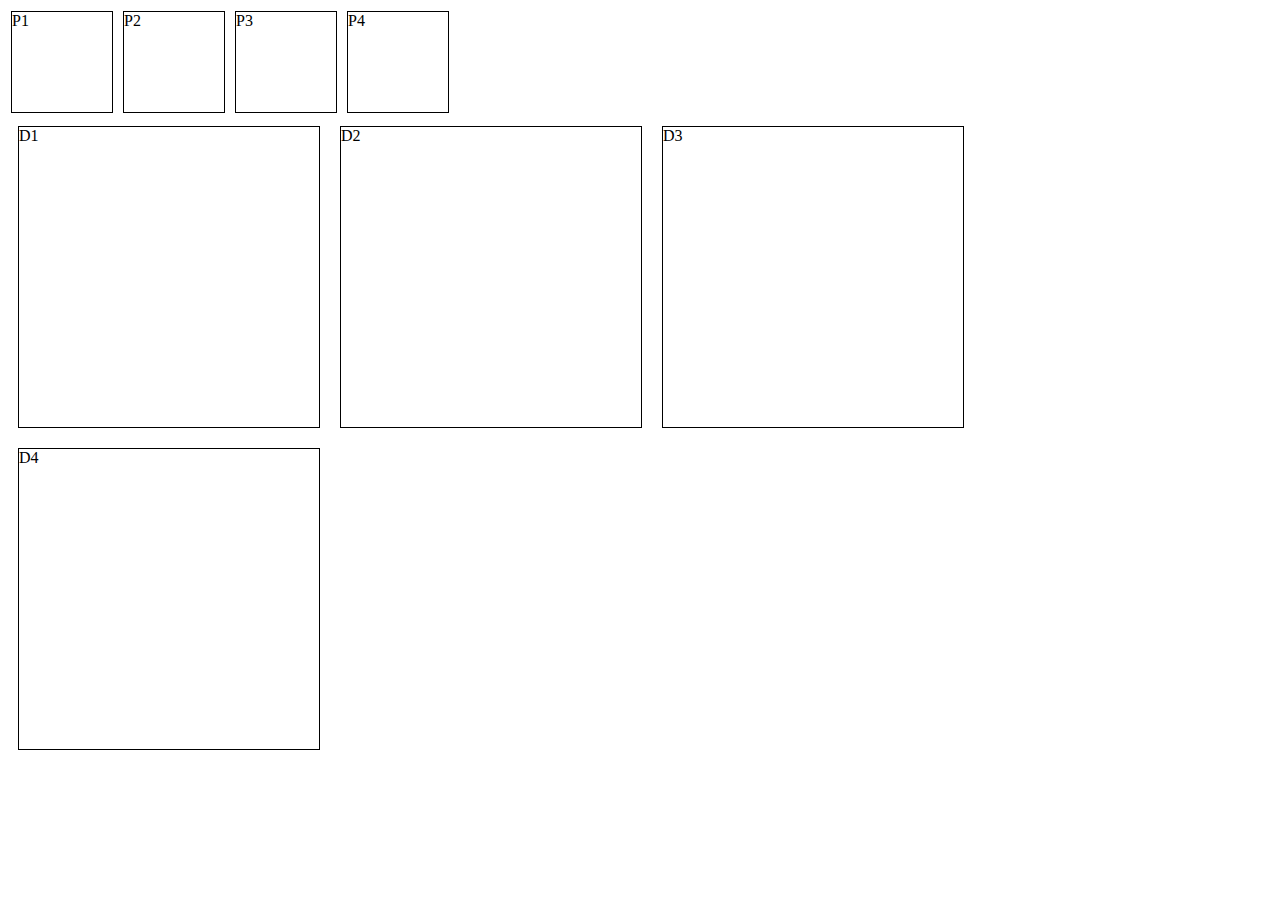
<file: draggable-droppable/base.html>
<html>
<head>
	<link href="jquery-ui.min.css" rel="stylesheet">
	
	<style>
	
	#items p {
	width:100px; height:100px;
	border: 1px solid black;
	display:inline-block;
	margin: 3px;
}

	#cadres div {
		float: left; 
		width:300px; height:300px;
		border: 1px solid black;
		margin: 10px;
	}
	.allume {
		background-color:yellow;
	}
	
	.valide {
		background-color:green !important;
	}
	.encadre {
		border: 3px solid green !important;
	}
	</style>
	<script src="external/jquery/jquery.js"></script>
	<script src="jquery-ui.min.js"></script>
	
	<script>
	
	var jP = $("<p>")
				.html("P")
				.css({"background-color":"yellow"});
	
	 $( function() {
		$("#items p" ).draggable({
			//helper: "clone"
			helper : function(){
				// $(this) dénote l'élément "draggé"
				return jP
						.clone(true)
						.html($(this).html());
			}
		}); // fonctonnalité glissement 
		
		$("#cadres div" ).droppable({	// caractéristiques de la zone de dépôt
		  drop: function( event, ui ) {
		    // $( this ) dénote l'élément "droppable"
		      
		  }, 
		  over : function(event, ui){
		  	$(this).addClass("allume");
		  	ui.draggable.addClass("encadre");
		  	ui.helper.addClass("valide");
		  }, 
		  out : function(event, ui){
		  	$(this).removeClass("allume");
		  	ui.draggable.removeClass("encadre");
		  	ui.helper.removeClass("valide");
		  }, 
		});
	  });
	</script>
</head>

<body>

<div id="items">
	<p data-id="p1">P1</p>
	<p data-id="p2">P2</p>
	<p data-id="p3">P3</p>
	<p data-id="p4">P4</p>
</div>

<div id="cadres">
	<div data-id="d1">D1</div>
	<div data-id="d2">D2</div>
	<div data-id="d3">D3</div>
	<div data-id="d4">D4</div>
</div>

</body>
</html>
</file>
